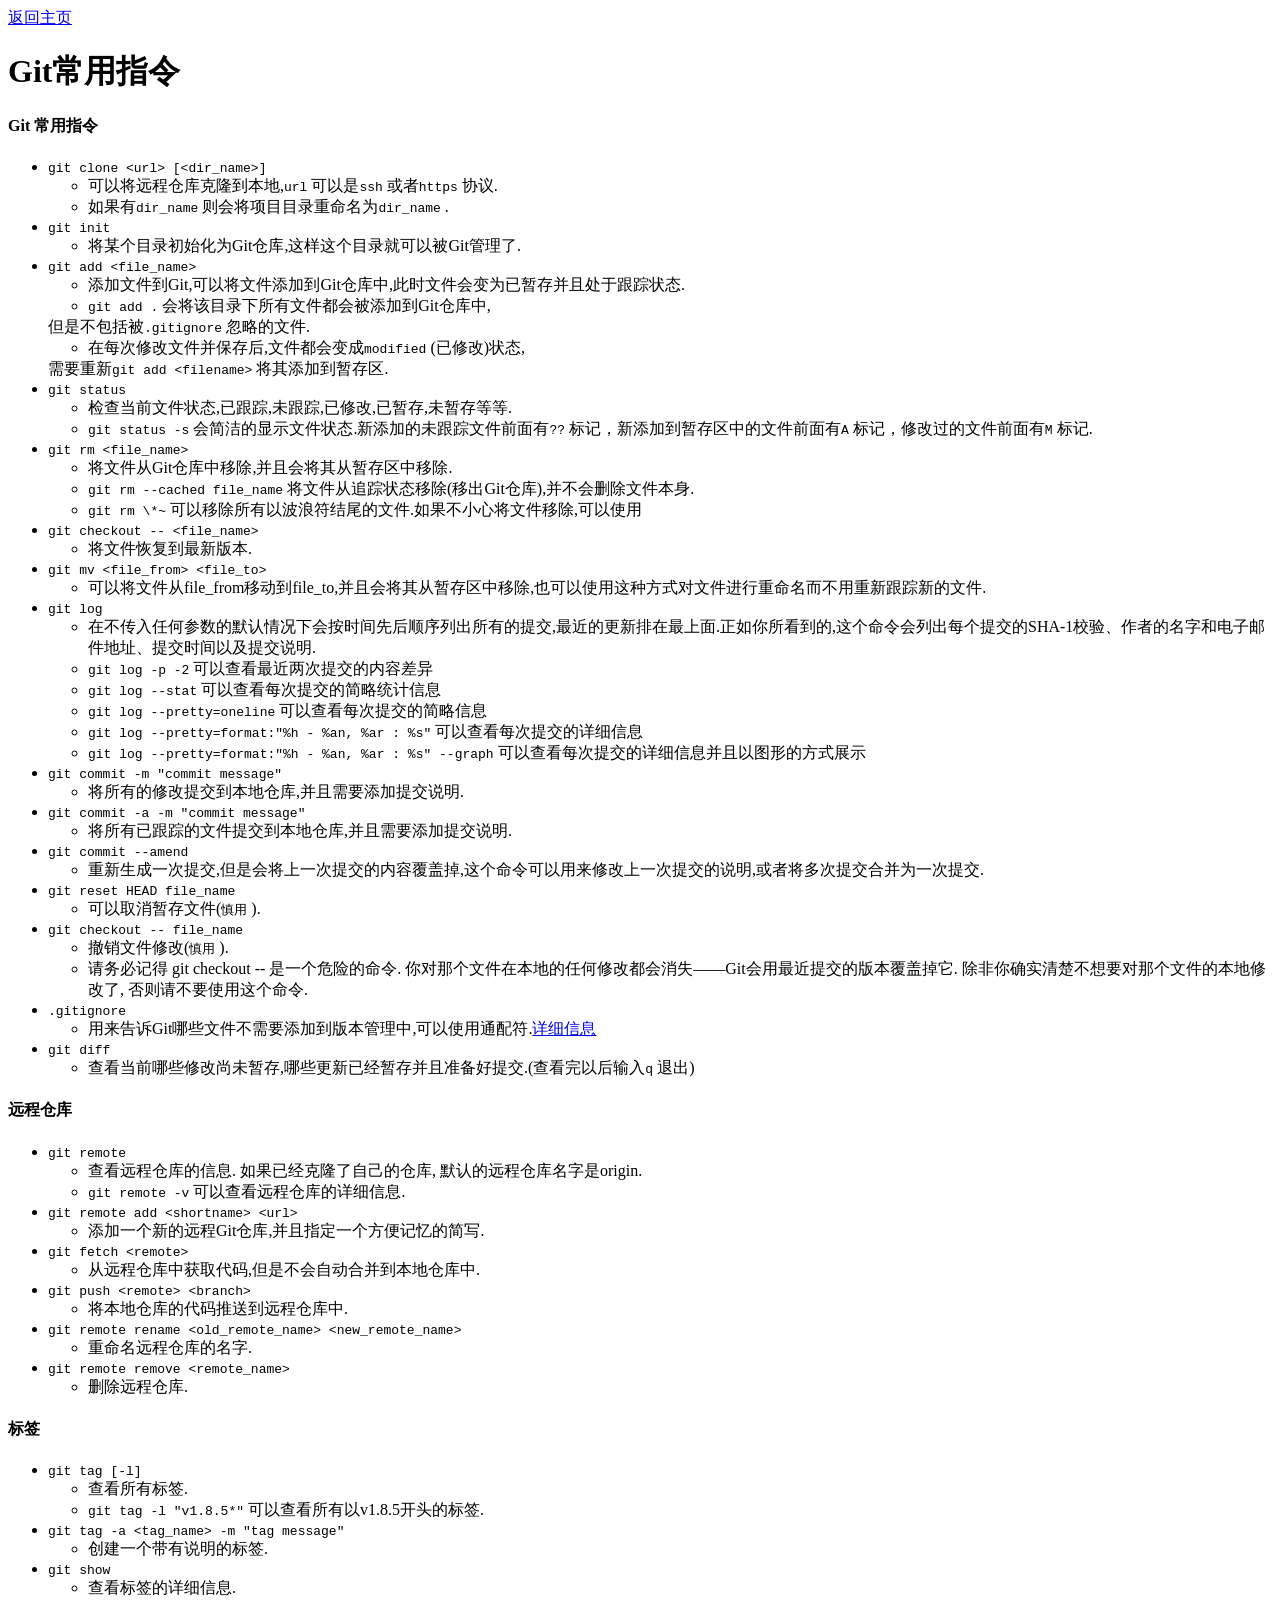
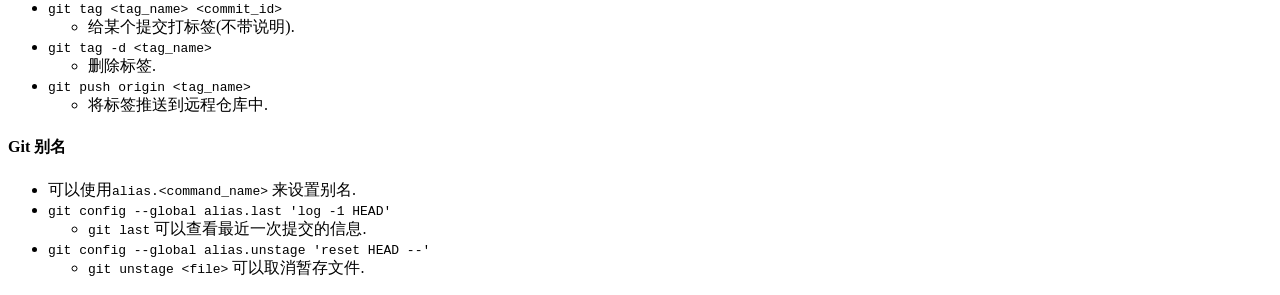
<file: page/git.html>
<!DOCTYPE html>
<html lang="en">

<head>
    <meta charset="UTF-8">
    <meta http-equiv="X-UA-Compatible" content="IE=edge">
    <meta name="viewport" content="width=device-width, initial-scale=1.0">
    <title>Git相关</title>
</head>

<body>
    <a href="../index.html">返回主页</a>
    <h1>Git常用指令</h1>
    <h4>Git 常用指令</h4>
    <ul>
        <li><code>git clone &lt;url&gt; [&lt;dir_name&gt;]</code>
            <ul>
                <li>可以将远程仓库克隆到本地,<code>url</code> 可以是<code>ssh</code> 或者<code>https</code> 协议.</li>
                <li>如果有<code>dir_name</code> 则会将项目目录重命名为<code>dir_name</code> .</li>
            </ul>
        </li>
        <li><code>git init</code>
            <ul>
                <li>将某个目录初始化为Git仓库,这样这个目录就可以被Git管理了.</li>
            </ul>
        </li>
        <li><code>git add &lt;file_name&gt;</code>
            <ul>
                <li>添加文件到Git,可以将文件添加到Git仓库中,此时文件会变为已暂存并且处于跟踪状态.</li>
                <li><code>git add .</code> 会将该目录下所有文件都会被添加到Git仓库中,</li>
            </ul>
            但是不包括被<code>.gitignore</code> 忽略的文件.<ul>
                <li>在每次修改文件并保存后,文件都会变成<code>modified</code> (已修改)状态,</li>
            </ul>
            需要重新<code>git add &lt;filename&gt;</code> 将其添加到暂存区.
        </li>
        <li><code>git status</code>
            <ul>
                <li>检查当前文件状态,已跟踪,未跟踪,已修改,已暂存,未暂存等等.</li>
                <li>
                    <code>git status -s</code> 会简洁的显示文件状态.新添加的未跟踪文件前面有<code>??</code> 标记，新添加到暂存区中的文件前面有<code>A</code>
                    标记，修改过的文件前面有<code>M</code> 标记.
                </li>
            </ul>
        </li>
        <li><code>git rm &lt;file_name&gt;</code>
            <ul>
                <li>将文件从Git仓库中移除,并且会将其从暂存区中移除.</li>
                <li><code>git rm --cached file_name</code> 将文件从追踪状态移除(移出Git仓库),并不会删除文件本身.</li>
                <li><code>git rm \*~</code> 可以移除所有以波浪符结尾的文件.如果不小心将文件移除,可以使用</li>
            </ul>
        </li>
        <li><code>git checkout -- &lt;file_name&gt;</code>
            <ul>
                <li>将文件恢复到最新版本.</li>
            </ul>
        </li>
        <li><code>git mv &lt;file_from&gt; &lt;file_to&gt;</code>
            <ul>
                <li>可以将文件从file_from移动到file_to,并且会将其从暂存区中移除,也可以使用这种方式对文件进行重命名而不用重新跟踪新的文件.</li>
            </ul>
        </li>
        <li><code>git log</code>
            <ul>
                <li>在不传入任何参数的默认情况下会按时间先后顺序列出所有的提交,最近的更新排在最上面.正如你所看到的,这个命令会列出每个提交的SHA-1校验、作者的名字和电子邮件地址、提交时间以及提交说明.</li>
                <li><code>git log -p -2</code> 可以查看最近两次提交的内容差异</li>
                <li><code>git log --stat</code> 可以查看每次提交的简略统计信息</li>
                <li><code>git log --pretty=oneline</code> 可以查看每次提交的简略信息</li>
                <li><code>git log --pretty=format:&quot;%h - %an, %ar : %s&quot;</code> 可以查看每次提交的详细信息</li>
                <li><code>git log --pretty=format:&quot;%h - %an, %ar : %s&quot; --graph</code> 可以查看每次提交的详细信息并且以图形的方式展示
                </li>
            </ul>
        </li>
        <li><code>git commit -m &quot;commit message&quot;</code>
            <ul>
                <li>将所有的修改提交到本地仓库,并且需要添加提交说明.</li>
            </ul>
        </li>
        <li><code>git commit -a -m &quot;commit message&quot;</code>
            <ul>
                <li>将所有已跟踪的文件提交到本地仓库,并且需要添加提交说明.</li>
            </ul>
        </li>
        <li><code>git commit --amend</code>
            <ul>
                <li>重新生成一次提交,但是会将上一次提交的内容覆盖掉,这个命令可以用来修改上一次提交的说明,或者将多次提交合并为一次提交.</li>
            </ul>
        </li>
        <li><code>git reset HEAD file_name</code>
            <ul>
                <li>可以取消暂存文件(<code>慎用</code> ).</li>
            </ul>
        </li>
        <li><code>git checkout -- file_name</code>
            <ul>
                <li>撤销文件修改(<code>慎用</code> ).</li>
                <li>请务必记得 git checkout -- <file> 是一个危险的命令. 你对那个文件在本地的任何修改都会消失——Git会用最近提交的版本覆盖掉它. 除非你确实清楚不想要对那个文件的本地修改了,
                        否则请不要使用这个命令.</li>
            </ul>
        </li>
        <li><code>.gitignore</code>
            <ul>
                <li>用来告诉Git哪些文件不需要添加到版本管理中,可以使用通配符.<a href="https://github.com/github/gitignore">详细信息</a></li>
            </ul>
        </li>
        <li><code>git diff</code>
            <ul>
                <li>查看当前哪些修改尚未暂存,哪些更新已经暂存并且准备好提交.(查看完以后输入<code>q</code> 退出)</li>
            </ul>
        </li>
    </ul>
    <h4>远程仓库</h4>
    <ul>
        <li><code>git remote</code>
            <ul>
                <li>查看远程仓库的信息. 如果已经克隆了自己的仓库, 默认的远程仓库名字是origin.</li>
                <li><code>git remote -v</code> 可以查看远程仓库的详细信息.</li>
            </ul>
        </li>
        <li><code>git remote add &lt;shortname&gt; &lt;url&gt;</code>
            <ul>
                <li>添加一个新的远程Git仓库,并且指定一个方便记忆的简写.</li>
            </ul>
        </li>
        <li><code>git fetch &lt;remote&gt;</code>
            <ul>
                <li>从远程仓库中获取代码,但是不会自动合并到本地仓库中.</li>
            </ul>
        </li>
        <li><code>git push &lt;remote&gt; &lt;branch&gt;</code>
            <ul>
                <li>将本地仓库的代码推送到远程仓库中.</li>
            </ul>
        </li>
        <li><code>git remote rename &lt;old_remote_name&gt; &lt;new_remote_name&gt;</code>
            <ul>
                <li>重命名远程仓库的名字.</li>
            </ul>
        </li>
        <li><code>git remote remove &lt;remote_name&gt;</code>
            <ul>
                <li>删除远程仓库.</li>
            </ul>
        </li>
    </ul>
    <h4>标签</h4>
    <ul>
        <li><code>git tag [-l]</code>
            <ul>
                <li>查看所有标签.</li>
                <li><code>git tag -l &quot;v1.8.5*&quot;</code> 可以查看所有以v1.8.5开头的标签.</li>
            </ul>
        </li>
        <li><code>git tag -a &lt;tag_name&gt; -m &quot;tag message&quot;</code>
            <ul>
                <li>创建一个带有说明的标签.</li>
            </ul>
        </li>
        <li><code>git show</code>
            <ul>
                <li>查看标签的详细信息.</li>
            </ul>
        </li>
        <li><code>git tag &lt;tag_name&gt; &lt;commit_id&gt;</code>
            <ul>
                <li>给某个提交打标签(不带说明).</li>
            </ul>
        </li>
        <li><code>git tag -d &lt;tag_name&gt;</code>
            <ul>
                <li>删除标签.</li>
            </ul>
        </li>
        <li><code>git push origin &lt;tag_name&gt;</code>
            <ul>
                <li>将标签推送到远程仓库中.</li>
            </ul>
        </li>
    </ul>
    <h4>Git 别名</h4>
    <ul>
        <li>可以使用<code>alias.&lt;command_name&gt;</code> 来设置别名.</li>
        <li><code>git config --global alias.last 'log -1 HEAD'</code>
            <ul>
                <li><code>git last</code> 可以查看最近一次提交的信息.</li>
            </ul>
        </li>
        <li><code>git config --global alias.unstage 'reset HEAD --'</code>
            <ul>
                <li><code>git unstage &lt;file&gt;</code> 可以取消暂存文件.</li>
            </ul>
        </li>
    </ul>
</body>

</html>
</file>
